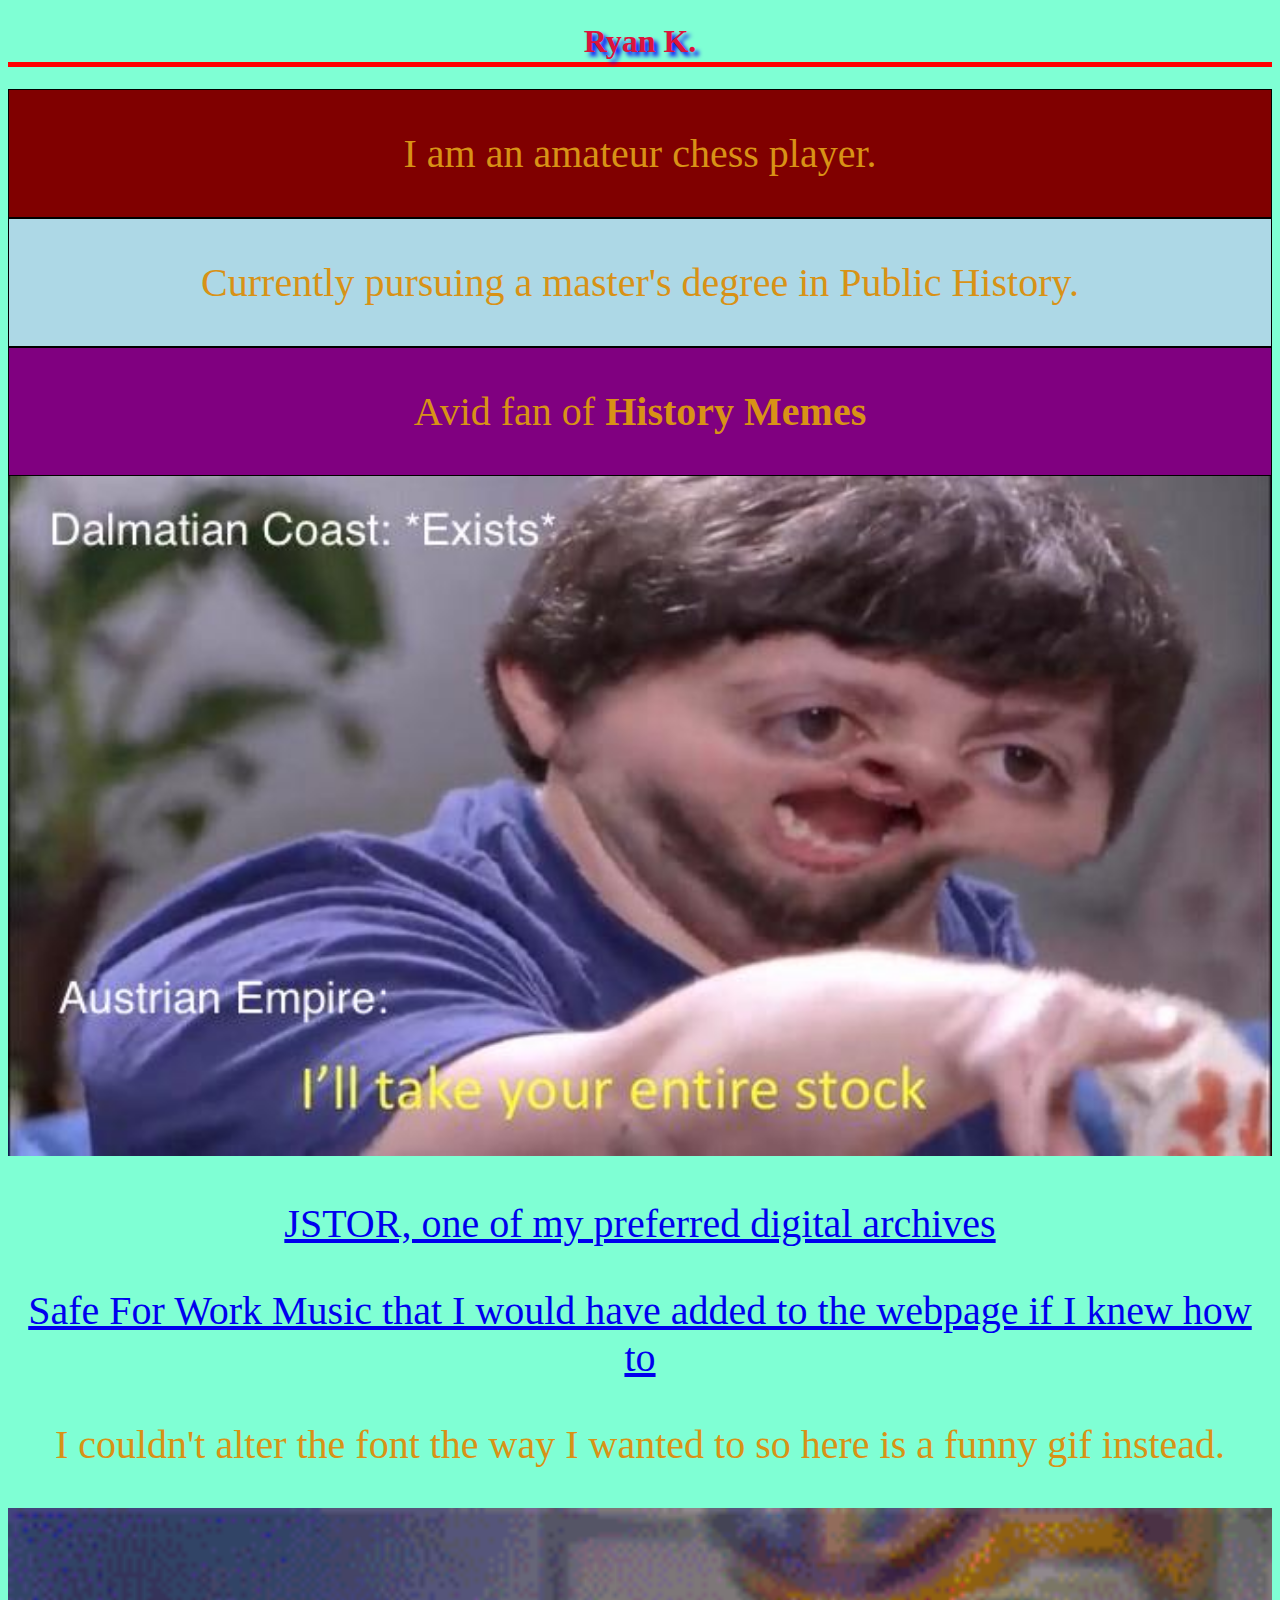
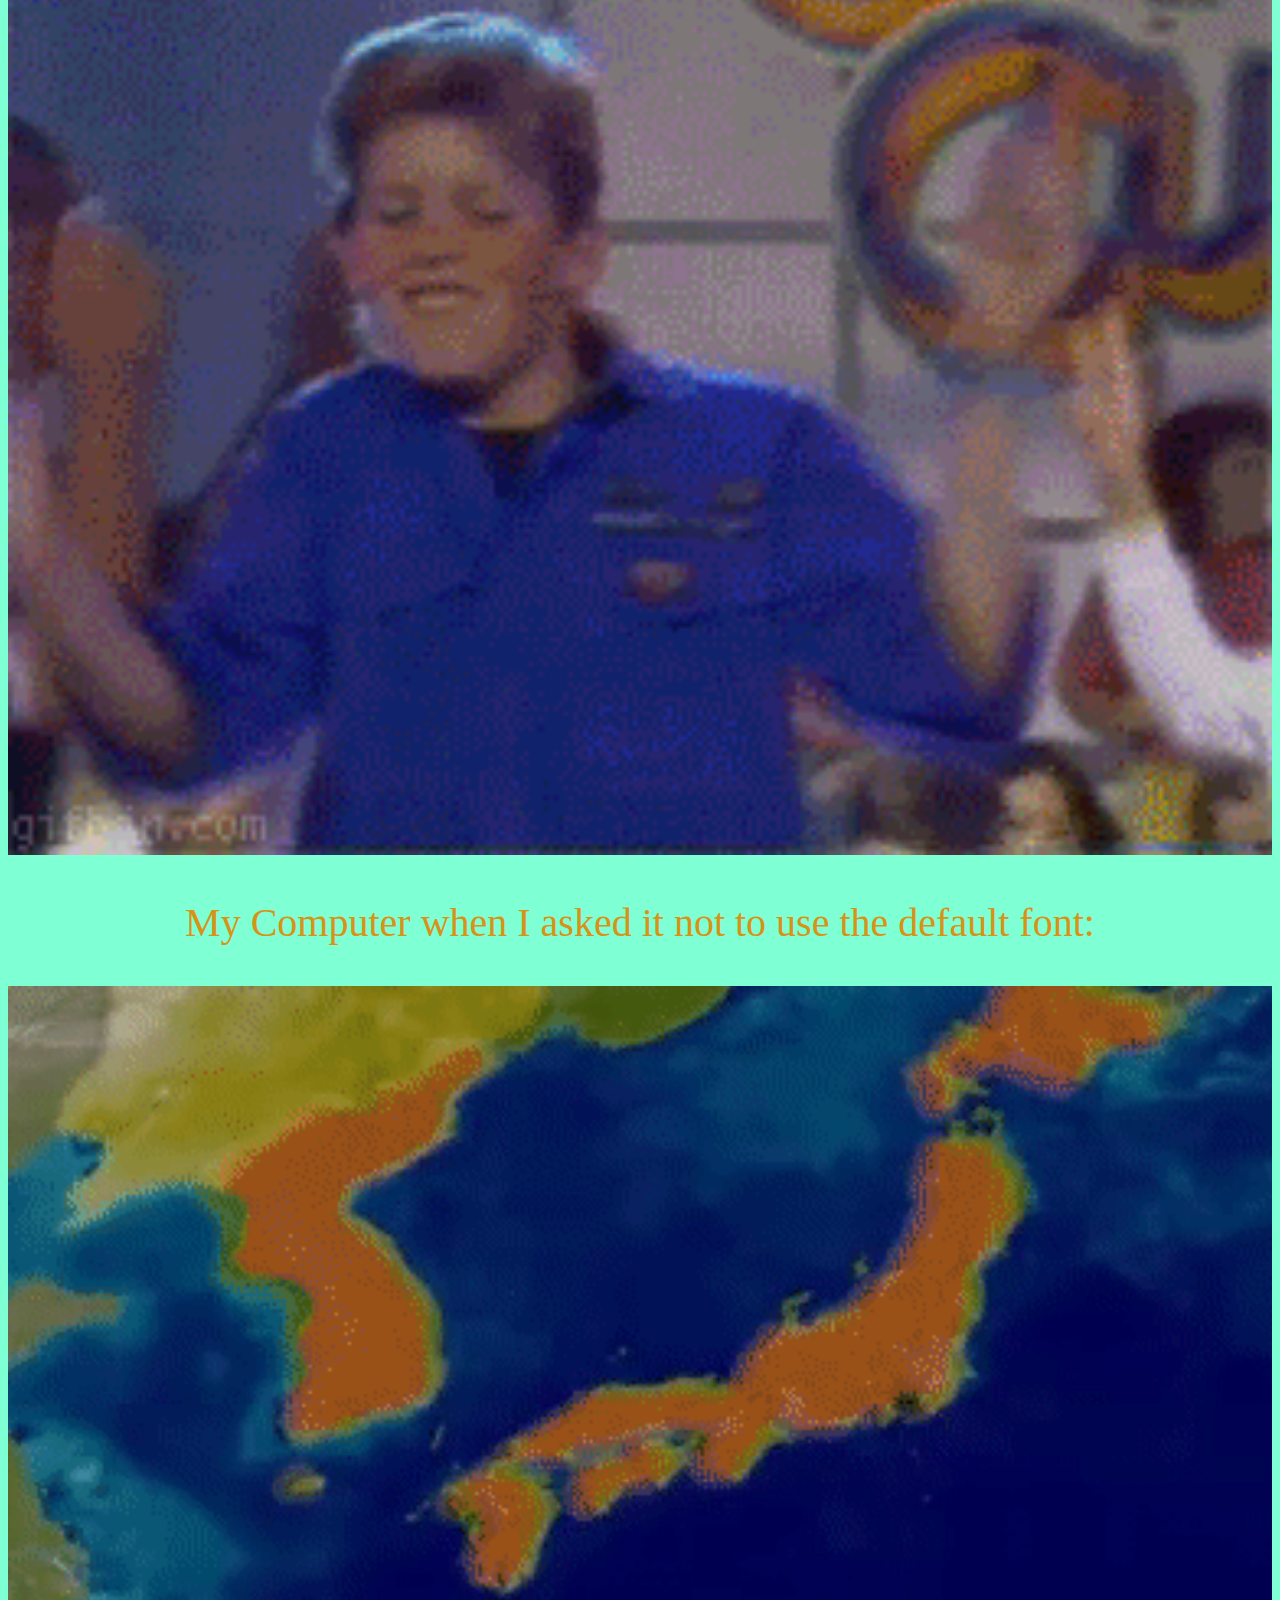
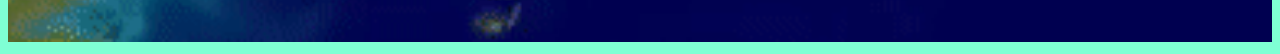
<file: index.html>
<!DOCTYPE html>
<html>
  <head>
    <title>Ryan K.</title>
    <link rel="stylesheet" href="Intro-style.css">
    </head>
    <body>
      <h1>Ryan K.</h1>
      <div class="chess">
        <p>I am an amateur chess player.</p>
      </div>
      <div class="mastersdegree">
        <p>Currently pursuing a master's degree in Public History.</p>
      </div>
      <div class="historymemes">
        <p>Avid fan of <b>History Memes</b> </p>
      </div>
      <div>
        <img src="87C98D8E-6392-4AE0-8AEF-F9F88E760B6E_1_201_a.jpeg" width=100% height=auto>
      </div>
      <div>
        <p><a href="https://www.jstor.org">JSTOR, one of my preferred digital archives</a></p>
        <p><a href="https://www.youtube.com/watch?v=CUUNNGQoWCU">Safe For Work Music that I would have added to the webpage if I knew how to</a></p>
      </div>
      <div>
      <p>I couldn't alter the font the way I wanted to so here is a funny gif instead.</p>
        <img src="New_duane.gif" width=100% height=auto>
    </div>
    <div>
      <p>My Computer when I asked it not to use the default font:</p>
        <img src="How bout I do Anyway.gif" width=100% height=auto>
      </div>
    </body>
  </html>
</file>
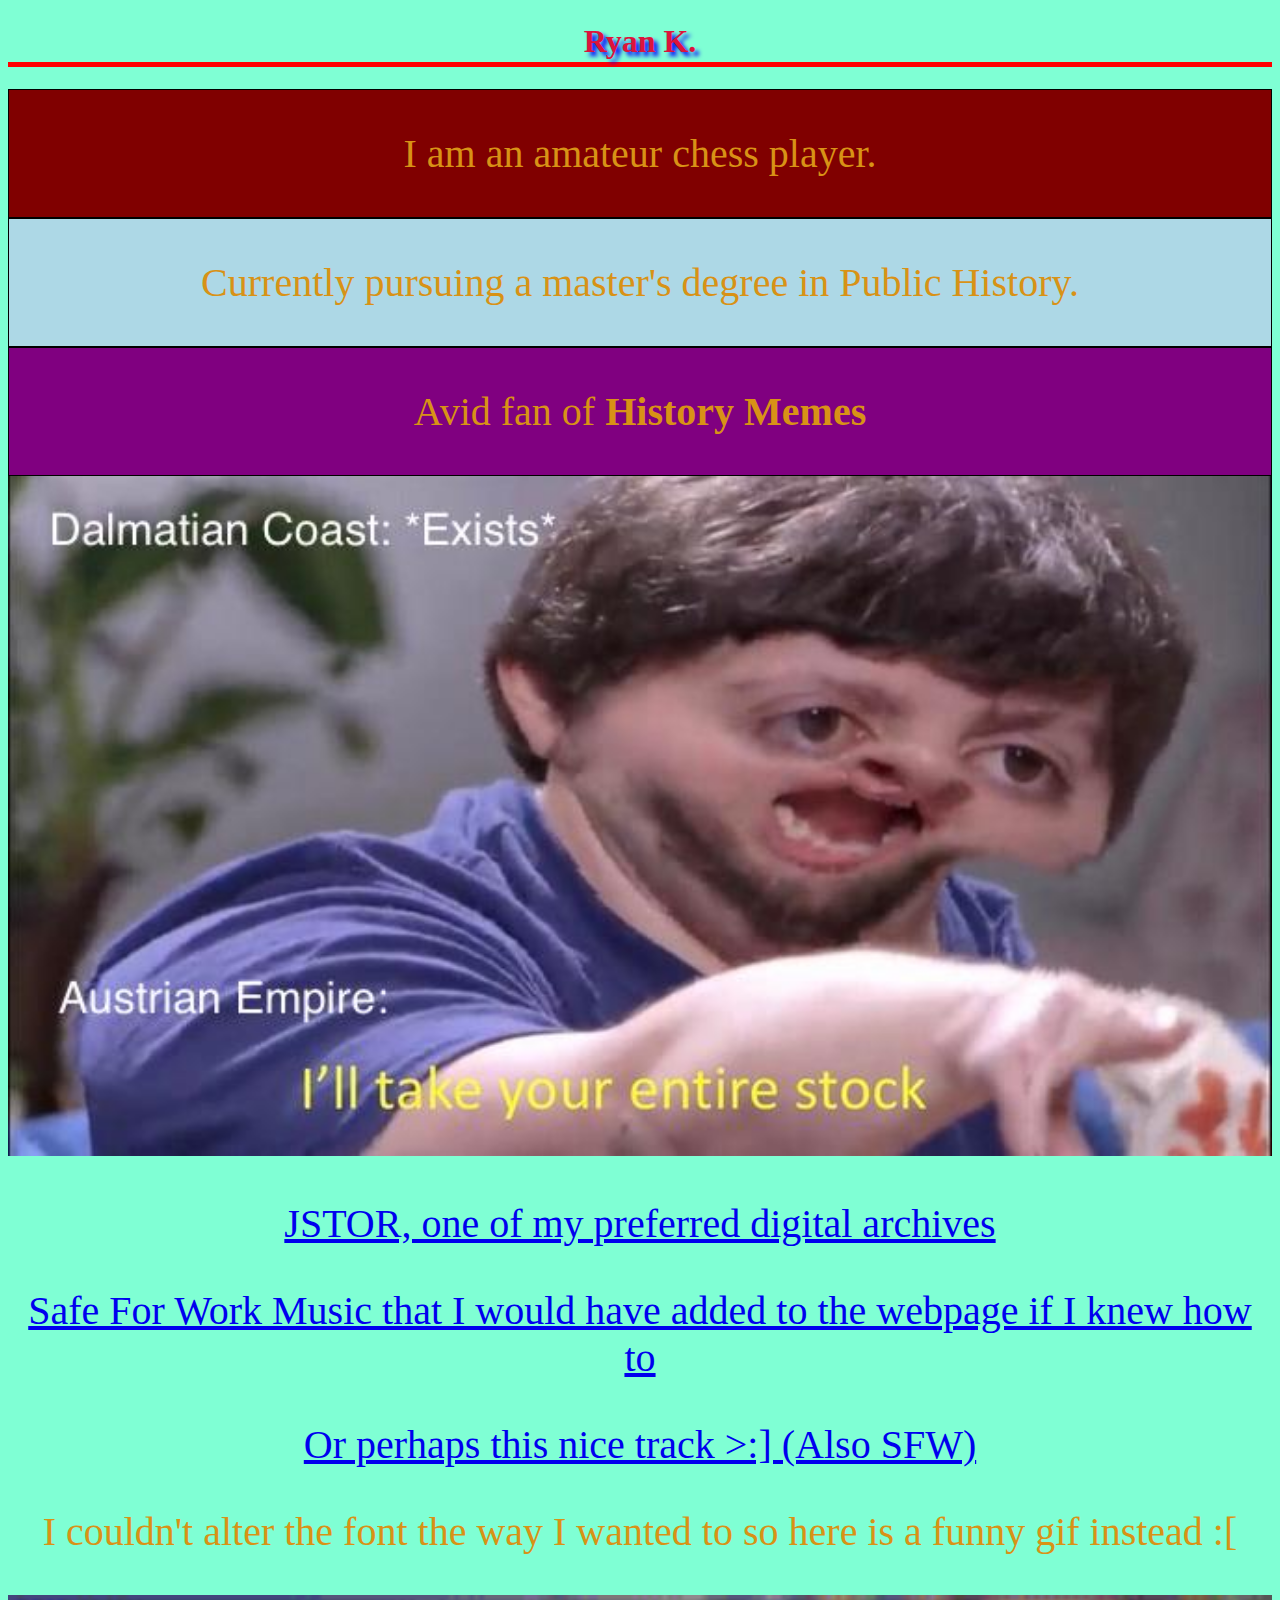
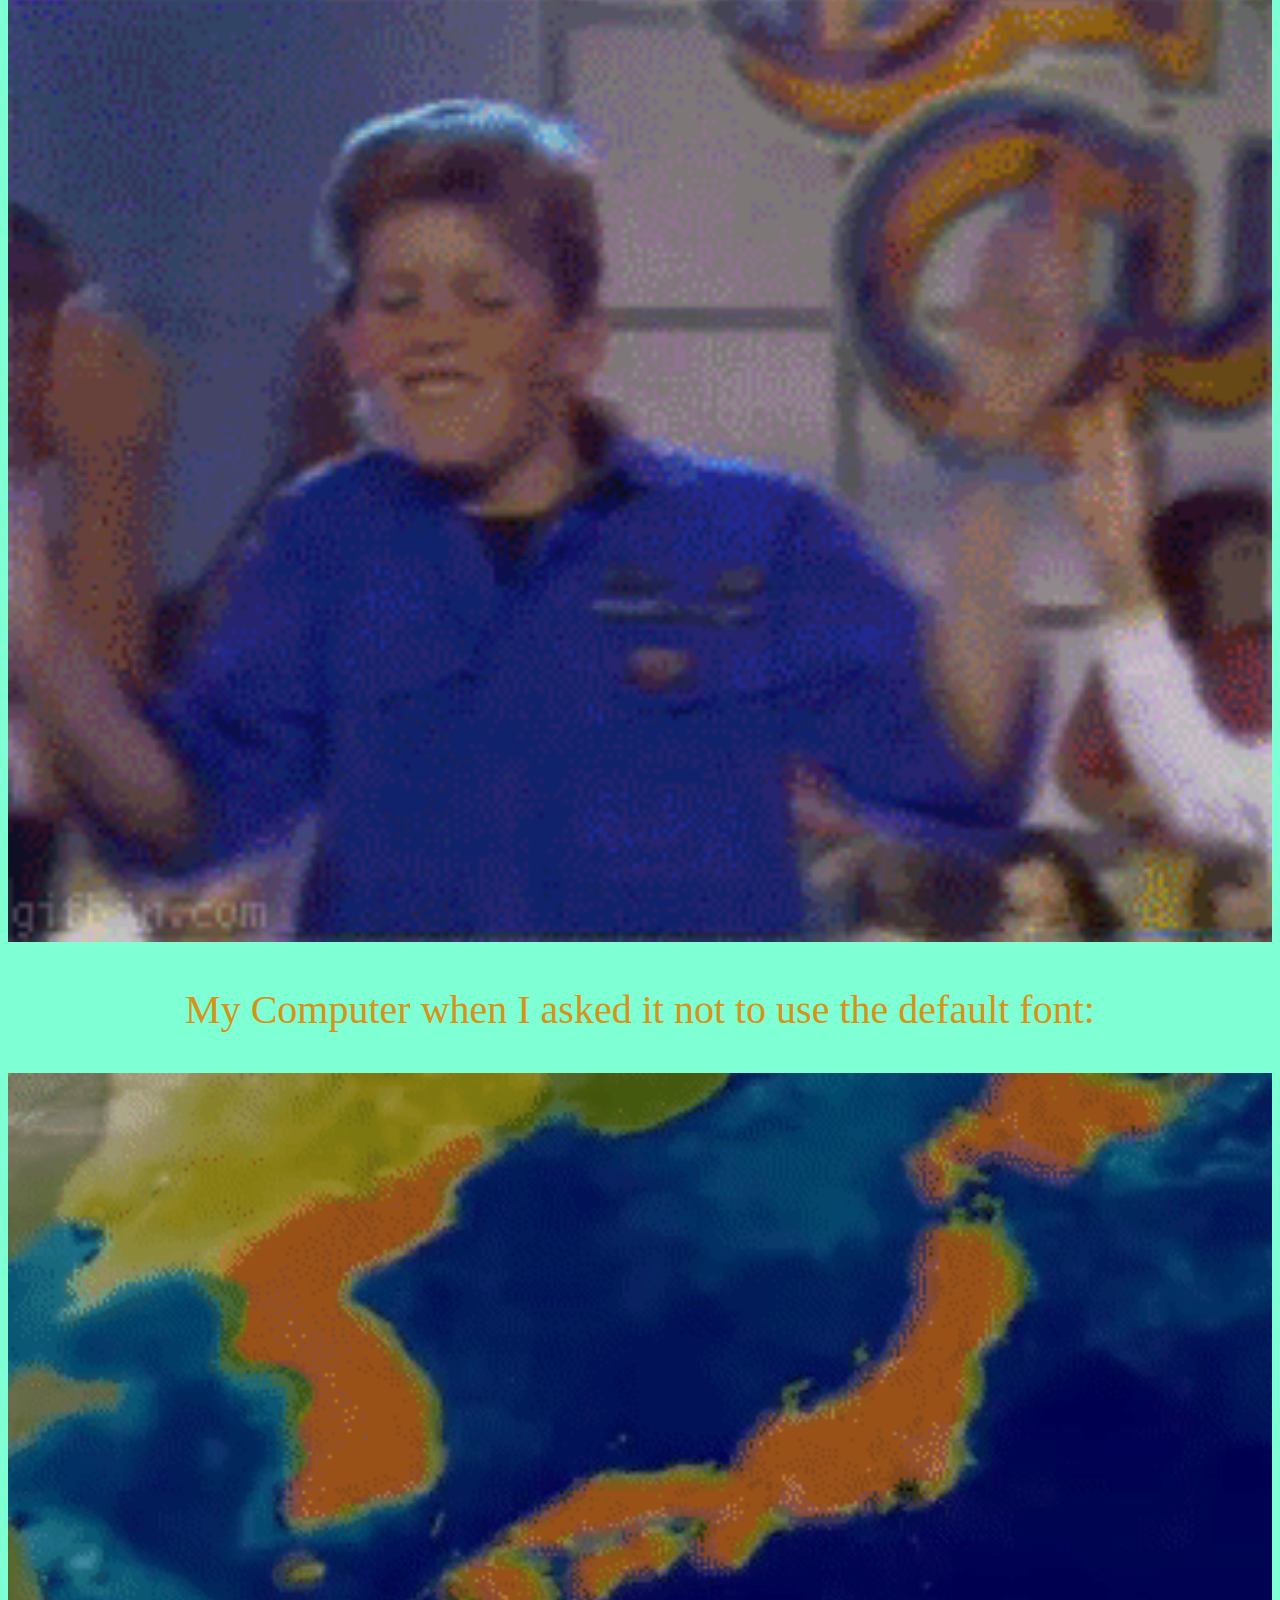
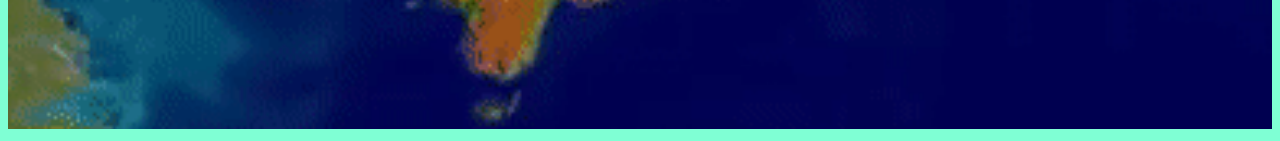
<file: Intro-assignment.html>
<!DOCTYPE html>
<html>
  <head>
    <title>Ryan K.</title>
    <link rel="stylesheet" href="Intro-style.css">
    </head>
    <body>
      <h1>Ryan K.</h1>
      <div class="chess">
        <p>I am an amateur chess player.</p>
      </div>
      <div class="mastersdegree">
        <p>Currently pursuing a master's degree in Public History.</p>
      </div>
      <div class="historymemes">
        <p>Avid fan of <b>History Memes</b> </p>
      </div>
      <div>
        <img src="87C98D8E-6392-4AE0-8AEF-F9F88E760B6E_1_201_a.jpeg" width=100% height=auto>
      </div>
      <div>
        <p><a href="https://www.jstor.org">JSTOR, one of my preferred digital archives</a></p>
        <p><a href="https://www.youtube.com/watch?v=5HCokioyWag"> Safe For Work Music that I would have added to the webpage if I knew how to</a></p>
        <p><a href="https://www.youtube.com/watch?v=oCdFCU8rtDE">Or perhaps this nice track >:] (Also SFW)</a></p>
      </div>
      <div>
      <p>I couldn't alter the font the way I wanted to so here is a funny gif instead :[</p>
        <img src="New_duane.gif" width=100% height=auto>
    </div>
    <div>
      <p>My Computer when I asked it not to use the default font:</p>
        <img src="How bout I do Anyway.gif" width=100% height=auto>
      </div>
    </body>
  </html>
</file>
<file: Intro-style.css>
p {
  color: #D89216;
  font-size: 40px;
  text-align: center;
}

.chess {
  background: maroon;
  color: yellow;
  border: 1px solid black;
}

.mastersdegree {
  background: lightblue;
  border: 1px solid black;
}

.historymemes {
  background: purple;
  border: 1px solid black;
}

body {
  background-color: aquamarine;
}

h1 {
  color: crimson;
  text-align: center;
  padding: 2px;
  border-bottom: 5px solid red;
  text-shadow: 4px 4px 4px blue;
}
</file>
